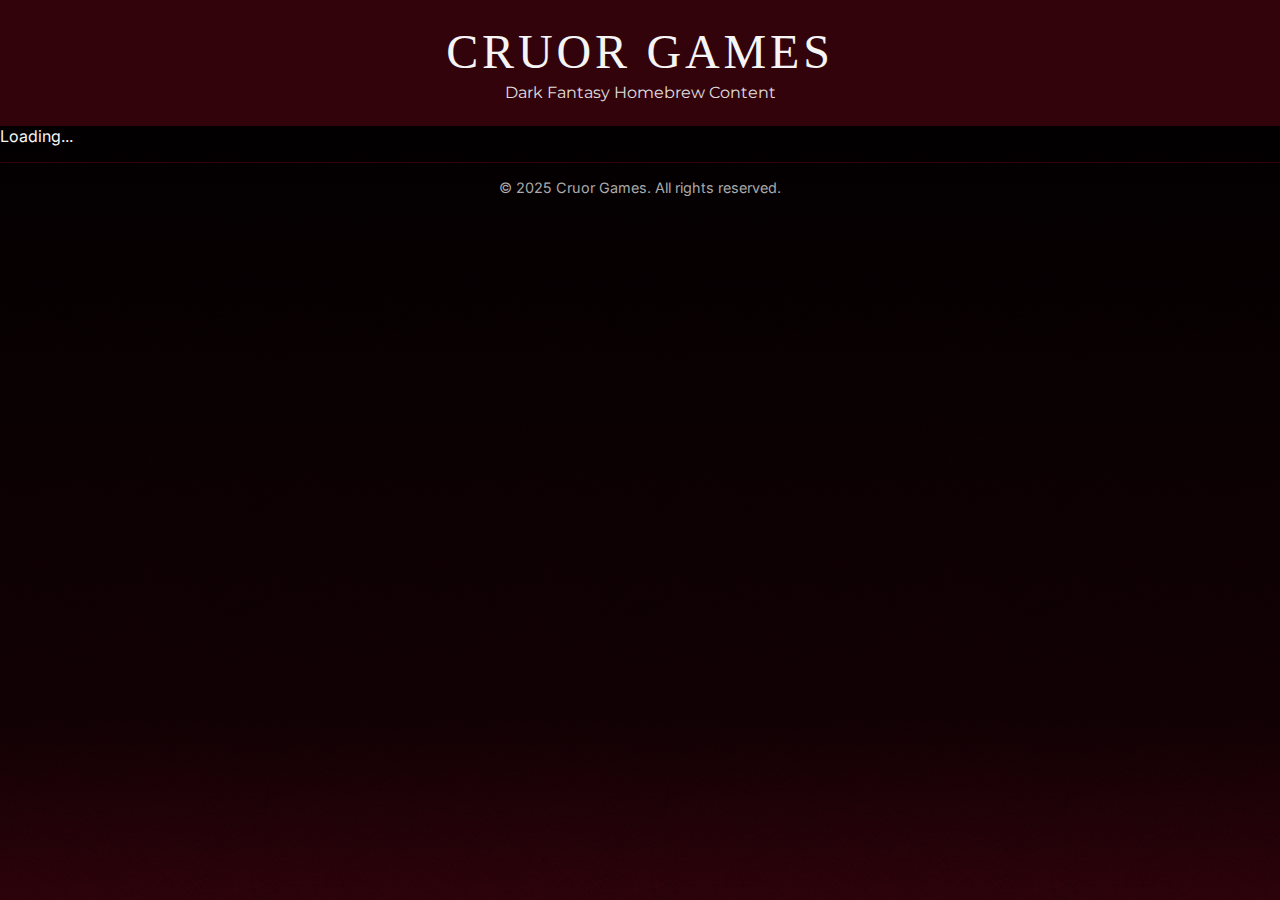
<file: content.html>
<!-- v1.0 2025-10-29T17:22:00Z -->
<!DOCTYPE html>
<html lang="en">
<head>
  <meta charset="UTF-8" />
  <meta name="viewport" content="width=device-width, initial-scale=1.0" />
  <title>Cruor Games Content</title>
  <link rel="stylesheet" href="css/style.css" />
  <link rel="stylesheet" href="css/content.css" />
</head>
<body>
  <header>
    <h1 class="logo-text">Cruor Games</h1>
    <p>Dark Fantasy Homebrew Content</p>
  </header>

  <main id="content-container" class="content-page">
    <p class="muted">Loading...</p>
  </main>

  <footer>© 2025 Cruor Games. All rights reserved.</footer>
  <script type="module" src="scripts/content.js"></script>
</body>
</html>
</file>
<file: css/style.css>
/* v1.3 2025-10-29T12:05:00Z */
@import url('https://fonts.googleapis.com/css2?family=Inter:wght@300;400;500;700&family=Montserrat:wght@400;600;700&display=swap');

@font-face {
  font-family: 'Cruor';
  src: url('/assets/fonts/cruor-regular.otf') format('opentype');
  font-weight: 400;
  font-style: normal;
  font-display: swap;
}

@font-face {
  font-family: 'Wolpe Pegasus Regular';
  src: url('/assets/fonts/wolpe-pegasus-regular.ttf') format('truetype');
  font-style: normal;
  font-display: swap;
}

@font-face {
  font-family: 'Wolpe Pegasus Bold';
  src: url('/assets/fonts/wolpe-pegasus-bold.ttf') format('truetype');
  font-style: bold;
  font-display: swap;
}

:root {
  /* Reds */
  --bordeaux: #33030C;
  --bordeaux-2: #660819;
  --red: #a30f2a;

  /* Whites */
  --white: #f5f5f5;
  --white-2: #e4e4e4;
  --white-3: #ccc;

  /* Blacks */
  --black: #000;
  --content: #0a0a0a;

  /* Grays */
  --gray: #888;
  --grey: #888;
  --dark-grey: #0a0a0a;

  /* Difficulties */
  --easy: #4b9e60;
  --normal: #afad49;
  --hard: #ac7243;
  --deadly: #b13d3d;

  /* Constant colors */
  --always-black: #000;
  --always-white: #f5f5f5;
  --always-gray: #888;

  /* Specific Colors Variants */
  --bordeaux-to-white: #33030C;

  /* RGBs */
  --bordeaux-rgb: 51, 3, 12;
  --bordeaux-2-rgb: 102, 8, 25;
  --red-rgb: 163, 15, 42;
  --black-rgb: 0, 0, 0;
  --white-rgb: 255, 255, 255;
  --content-rgb: 10, 10, 10;

  --bordeaux-to-white-rgb: 51, 3, 12;
}


html {
  scroll-behavior: smooth;
}
@media (max-width: 700px) {
  html {
    overflow-x: hidden;
  }
}

body {
  margin: 0;
  font-family: Inter, system-ui, -apple-system, Segoe UI, Roboto, Arial, sans-serif;
  color: var(--white);
  background: url("/assets/images/textures/black-paper.png") repeat, linear-gradient(to bottom, var(--black) 0%, #150105 80%, var(--bordeaux) 100%);
  background-blend-mode: soft-light;
  background-attachment: fixed;
  min-height: 100vh;
  overflow-x: hidden;
}

/* Tema leggibile per alta leggibilità */
body.accessible-theme {
  --black: #f5f5f5;
  --white: #0a0a0a;
  --white-2: #141414;
  --white-3: #222222;
  --gray: #8b8b8b;
  --grey: #8b8b8b;
  --bordeaux-to-white: #f5f5f5;
  --black-rgb: 245, 245, 245;
  --content-rgb: 245, 245, 245;
  --white-rgb: 10, 10, 10;
  --gray-rgb: 34, 34, 34;
  --grey-rgb: 34, 34, 34;
  --bordeaux-to-white-rgb: 245, 245, 245;
  background: var(--black);
  color: var(--white);
}

/* Header */
header {
  background: var(--bordeaux);
  text-align: center;
  padding: 1.5rem 0;
}

header h1.logo-text {
  font-family: 'Wolpe Pegasus Normal', serif;
  font-size: 3rem;
  letter-spacing: 0.08em;
  margin: 0 0 .25rem 0;
  color: var(--always-white);
  font-weight: 100;
  text-transform: uppercase;
}

header p {
  font-family: Montserrat, Inter, sans-serif;
  color: var(--always-white);
  margin: 0;
  opacity: .9;
}

header .back-btn {
  position: absolute;
  top: 1rem;
  left: 1rem;
  font-family: Montserrat, Inter, sans-serif;
  font-size: 0.9rem;
  text-decoration: none;
  color: var(--white);
  background: var(--bordeaux);
  border: 1px solid var(--bordeaux);
  padding: 0.4rem 0.8rem;
  border-radius: 4px;
  transition: background 0.2s ease, transform 0.1s ease;
}

header .back-btn:hover {
  background: #55061a;
}

header .back-btn:active {
  transform: scale(0.96);
}

/* Banner composto con overlay */
.banner {
  position: relative;
  background: url('assets/images/banners/banner.webp') center center / cover no-repeat;
  height: 500px;
  display: flex;
  align-items: center;
  justify-content: center;
  width: 100%;          /* blocca l’espansione oltre il viewport */
  max-width: 100vw;     /* previene overflow su mobile */
  box-sizing: border-box;
  overflow: hidden;     /* elimina sporgenze grafiche */
}

.banner::after {
  content: "";
  position: absolute;
  inset: 0;
  background: transparent;
}

.banner-overlay {
  position: relative;
  display: flex;
  flex-direction: column;
  align-items: center;
  z-index: 1;
}

.banner-logo {
  width: 200px;
  height: auto;
  margin-bottom: 2rem;
  z-index: 1;
}

.banner-text {
  width: 250px;
}

@media (min-width: 768px) {
  .banner-text {
    width: 650px;
  }
}

.banner-text-wrap {
  position: relative;
  display: flex;
  align-items: center;
  justify-content: center;
  padding: 0.3rem 1rem;
  /* il wrapper resta alla sua larghezza di contenuto */
  width: auto;
  max-width: 650px; /* o quello che usi già nel media query */
  margin: 0 auto;
  z-index: 0;
  isolation: isolate; /* assicura stacking corretto del :before */
}

.banner-text-wrap::before {
  content: "";
  position: absolute;
  left: 50%;
  top: 50%;
  transform: translate(-50%, -50%); /* centra rispetto allo schermo */
  /* fascia a tutta larghezza schermo, senza overflow mobile */
  width: 100svw;                  /* viewport “small” stabile su mobile */
  height: 100%;                   /* alta quanto il wrapper del testo */
  background: var(--bordeaux);
  z-index: -1;                    /* dietro al testo */
  pointer-events: none;
}

.banner-overlay { position: relative; }              /* stacking corretto */
.banner-text-wrap { isolation: isolate; }            /* il ::before resta sotto al testo */

.banner-text { display:block; max-width:100%; }      /* no overflow immagine */
picture { display:block; }                           /* niente spazi inline */


/* fallback per browser senza svw */
@supports not (width: 1svw) {
  .banner-text-wrap::before { width: 100vw; }
}

@media (min-width:768px){
  .banner-text-wrap { max-width:650px; margin:0 auto; }
}

/* Slider */
.slider {
  position: relative;
  width: 100%;
  max-width: 900px;
  margin: 2rem auto;
  overflow: hidden;
  border: 1px solid var(--bordeaux);
  border-radius: 6px;
  background: #111;
}

section.slider {
  padding: 0;
}

.slider-track {
  display: flex;
  transition: transform 0.8s ease;
  width: 100%;
  will-change: transform;
}

.slide {
  flex: 0 0 100%;             /* prende esattamente 100% del track */
  display: flex;
  align-items: stretch;
  box-sizing: border-box;
  margin: 0;
  padding: 0;
  border: 0;
}

.slide-image {
  flex: 0 0 40%;
  aspect-ratio: 4 / 5;
  overflow: hidden;
  border-right: 3px solid var(--bordeaux);
  background: #000;
  border-radius: 10px;
}

.slide-image img {
  width: 100%;
  height: 100%;
  object-fit: cover;
}

.slide-text {
  flex: 1;
  padding: 2rem;
  display: flex;
  flex-direction: column;
  justify-content: center;
  background: #111;
  color: var(--white);
}

.slide-text h4 {
  font-family: Montserrat, Inter, sans-serif;
  font-size: 1.6rem;
  margin: 0 0 0.5rem 0;
}

.slide-text h5 {
  font-family: Inter, sans-serif;
  font-weight: 400;
  color: #c7ab6d;
  margin: 0 0 1rem 0;
}

.slide-text p {
  line-height: 1.5;
  font-size: 0.95rem;
  opacity: 0.9;
}

/* Bottoni */
.slider-btn {
  position: absolute;
  top: 50%;
  transform: translateY(-50%);
  background: rgba(51, 3, 12, 0.8);
  border: none;
  color: var(--white);
  font-size: 1.5rem;
  padding: 0.5rem 1rem;
  cursor: pointer;
  z-index: 2;
  transition: background 0.3s;
}

.slider-btn:hover {
  background: rgba(51, 3, 12, 1);
}

.slider-btn.prev {
  left: 10px;
}

.slider-btn.next {
  right: 10px;
}

.slide-btn {
  display: inline-block;
  margin-top: 1.5rem;
  align-self: flex-start;
  padding: 0.6rem 1.4rem;
  background: var(--bordeaux);
  color: var(--white);
  text-decoration: none;
  font-family: Montserrat, Inter, sans-serif;
  font-weight: 600;
  letter-spacing: 0.5px;
  border-radius: 4px;
  border: 1px solid transparent;
  transition: background 0.3s, border-color 0.3s, transform 0.1s;
}

.slide-btn:hover {
  background: #55061a;
  border-color: var(--bordeaux);
}

.slide-btn:active {
  transform: scale(0.97);
}

/* Dots */
.slider-dots {
  position: absolute;
  bottom: 12px;
  left: 50%;
  transform: translateX(-50%);
  display: flex;
  gap: 8px;
  z-index: 3;
}

.slider-dot {
  width: 10px;
  height: 10px;
  border-radius: 50%;
  background: rgba(255, 255, 255, 0.4);
  border: 1px solid var(--bordeaux);
  cursor: pointer;
  transition: background 0.3s, transform 0.2s;
}

.slider-dot.active {
  background: var(--bordeaux);
  transform: scale(1.2);
}

/* Responsivo */
@media (max-width: 700px) {
  .slide {
    flex-direction: column;
    height: auto;
  }

  .slide-image {
    flex: none;
    width: 100%;
    aspect-ratio: 4 / 5;
    border-right: none;
    border-bottom: 1px solid var(--bordeaux);
  }

  .slide-text {
    padding: 1.2rem;
  }
}

/* Sezioni */
section {
  padding: .5rem 0;
  width: 100%;
  margin: 0 auto;
}

h3 {
  font-family: "Wolpe Pegasus Bold", "Montserrat", sans-serif;
  border-bottom: 2px solid var(--bordeaux);
  padding-bottom: .3rem;
  margin-bottom: 1rem;
  letter-spacing: .5px;
}

.col-center {
  max-width: 900px;
  margin: 0 auto;
}

.about p {
  line-height: 1.6;
}

section.about {
  background: rgba(51, 3, 12, 0.3);
  margin-top: 5rem;
  width: 90%;
}

/* Auth */
.auth {
  background: #111;
  border: 1px solid var(--bordeaux);
  border-radius: 6px;
  padding: 2rem;
  text-align: center;
}

.auth button {
  background: var(--bordeaux);
  color: var(--white);
  border: 0;
  padding: .8rem 1.5rem;
  cursor: pointer;
  font: inherit;
  font-weight: 600;
  margin-top: 1rem;
  transition: transform .08s ease, opacity .2s ease;
}

.auth button:hover {
  opacity: .9;
}

.auth button:active {
  transform: scale(.98);
}

/* Tooltips */
#tooltip {
  position: absolute;
  display: none;
  opacity: 0;
  pointer-events: none;
  background: #111;
  border: 1px solid var(--white);
  color: var(--white);
  font-size: 0.8rem;
  font-family: "Inter", sans-serif;
  padding: 0.5rem 0.8rem;
  border-radius: 6px;
  box-shadow: 0 0 10px rgba(160, 34, 34, 0.4);
  max-width: 240px;
  z-index: 9999;
  transition: opacity 0.15s ease;
}

#tooltip p {
  margin-top: .5rem;
  text-transform: none;
}

#tooltip strong {
  color: var(--gold);
  font-weight: 600;
}

.filter-icon:hover+#tooltip {
  margin-top: -8px;
}

/* Differenziazione visiva */
#tooltip.tag { border-color: #c9c9c9; }
#tooltip.spell { border-color: #c9c9c9; }
#tooltip.item { border-color: #c9c9c9; }
#tooltip.rule { border-color: #c9c9c9; }

/* === ARCHIVES PORTAL (final responsive + visual parity) === */
.archives-portal {
  --portal-size: min(92vw, 400px);
  --base-scale: 1.125;      /* ring-base leggermente più grande */
  --ring-scale: 0.75;       /* diametro dell'anello icone */
  --ring-size: calc(var(--portal-size) * var(--ring-scale));
  --ring-radius: calc(var(--portal-size) * 0.5 * 0.95); /* distanza reale dal centro */
  --icon-size: 80px;
  --pulse-duration: 6s;

  position: relative;
  width: var(--portal-size);
  height: var(--portal-size);
  margin: 4rem auto;
  display: flex;
  justify-content: center;
  align-items: center;
  overflow: hidden;
}

/* === ANELLO STATICO === */
.ring-base {
  position: absolute;
  top: 50%;
  left: 50%;
  width: calc(var(--portal-size) * var(--base-scale));
  height: calc(var(--portal-size) * var(--base-scale));
  transform: translate(-50%, -50%) scale(1);
  transform-origin: center center;
  background:
    radial-gradient(circle at 50% 50%, rgba(255,180,180,.12) 0%, transparent 70%),
    url('/assets/images/portal/portal-2.webp') center/contain no-repeat;
  mix-blend-mode: overlay;
  z-index: 1;
  pointer-events: none;
  filter: drop-shadow(0 0 25px rgba(255,180,180,.15)) brightness(1);
  animation: pulse-base 10s ease-in-out infinite;
}

/* === ANELLO ORBITANTE === */
.ring-orbit {
  position: absolute;
  top: 50%;
  left: 50%;
  width: var(--portal-size);
  height: var(--portal-size);
  transform: translate(-50%, -50%);
  border-radius: 50%;
  border: 2px solid rgba(255,190,190,.08);
  box-shadow:
    0 0 20px rgba(255,180,180,.15),
    inset 0 0 25px rgba(255,180,180,.08);
  animation: spin 120s linear infinite;
  mix-blend-mode: screen;
  z-index: 2;
  opacity: .25;
  pointer-events: none;
}

/* === ICONE ORBITANTI === */
.ring {
  position: absolute;
  top: 50%;
  left: 50%;
  width: var(--ring-size);
  height: var(--ring-size);
  transform: translate(-50%, -50%);
  border-radius: 50%;
  animation: spin 120s linear infinite;
  --start-angle: 0deg;
  z-index: 3;
}

.slot {
  position: absolute;
  top: 50%;
  left: 50%;
  width: 0;
  height: 0;
  transform-origin: 0 0;
  transform: rotate(var(--angle)) translateY(calc(-1 * var(--ring-radius)));
  filter: drop-shadow(0 0 10px black);
}

/* === CONTRO-ROT. === */
.icon-rotor {
  display: inline-block;
  transform: rotate(calc(-1 * var(--angle)));
  animation: counterspin 120s linear infinite;
}

/* === ICONE === */
.icon {
  --shadow-blur: 4px;
  --shadow-color: rgba(255,255,255,.15);
  width: var(--icon-size);
  height: var(--icon-size);
  object-fit: contain;
  display: block;
  opacity: 0.4;
  filter: brightness(.9) drop-shadow(0 0 var(--shadow-blur) var(--shadow-color));
  animation:
    pulse-icon var(--pulse-duration, 5s) ease-in-out infinite;
  animation-delay: var(--pulse-delay, 0s);
  will-change: filter, opacity, transform;
}

/* === PULSANTE CENTRALE === */
.portal-core {
  position: relative;
  z-index: 5;
  display: flex;
  justify-content: center;
  align-items: center;
  width: calc(var(--portal-size) * 0.45);
  height: calc(var(--portal-size) * 0.45);
  border-radius: 50%;
  background: radial-gradient(circle at 50% 50%, #33030C 0%, #120205 85%);
  border: 2px solid #5b1720;
  color: #fff;
  text-decoration: none;
  text-align: center;
  box-shadow: 0 0 25px rgba(255,190,190,.15);
  transition: all .4s ease;
}

.portal-core:hover {
  transform: scale(1.05);
  border-color: #e0b0b0;
  box-shadow: 0 0 25px rgba(255,190,190,.35),
              0 0 80px rgba(255,200,200,.15) inset;
}

/* === TESTO === */
.sigil {
  font-family: "IM Fell English", serif;
  font-size: 1.2rem;
  line-height: 1.4;
  letter-spacing: .05em;
  text-transform: uppercase;
  text-shadow: 0 0 8px rgba(255,200,200,.35);
}

/* === ANIMAZIONI === */
@keyframes spin {
  from { transform: translate(-50%, -50%) rotate(0deg); }
  to   { transform: translate(-50%, -50%) rotate(360deg); }
}

@keyframes counterspin {
  from { transform: rotate(calc(-1 * var(--angle))) rotate(0deg); }
  to   { transform: rotate(calc(-1 * var(--angle))) rotate(-360deg); }
}

/* base “respiro” con glow */
@keyframes pulse-base {
  0%,100% {
    opacity: 0.8;
    transform: translate(-50%, -50%) scale(0.6);
    filter: drop-shadow(0 0 20px rgba(255,180,180,.15));
  }
  50% {
    opacity: 1;
    transform: translate(-50%, -50%) scale(1);
    filter: drop-shadow(0 0 60px rgba(255,180,180,.4));
  }
}

/* icone “respiro” e bagliore */
@keyframes pulse-icon {
  0%,100% { opacity: 0.4; transform: scale(1); }
  50%     { opacity: 1;   transform: scale(1.1); }
}

@keyframes shadowPulse {
  0%,100% { --shadow-blur: 4px;  --shadow-color: rgba(255,255,255,.15); }
  50%     { --shadow-blur: 12px; --shadow-color: rgba(255,180,180,.45); }
}

/* === MOBILE === */
@media (max-width: 700px) {
  .archives-portal {
    --icon-size: 60px;
    --ring-radius: calc(var(--portal-size) * 0.5 * 0.9);
  }
}

.inline-icon {
  width: 1em;
  height: 1em;
  vertical-align: middle;
  margin-right: 0.25em;
}

/* Footer */
footer {
  text-align: center;
  font-size: .9rem;
  color: #aaa;
  padding: 1rem;
  border-top: 1px solid var(--bordeaux);
}

/* Page Transition */
#page-transition {
  position: fixed;
  inset: 0;
  background: var(--black, #000);
  z-index: 9999;
  pointer-events: none;
  opacity: 0;
  transition: opacity 0.5s ease;
}

/* fade-in all’apertura */
#page-transition.visible {
  opacity: 1;
}
</file>
<file: css/content.css>
/* v1.0 2025-10-29T23:40:00Z */
@font-face {
  font-family: 'Wolpe Pegasus Regular';
  src: url('/assets/fonts/wolpe-pegasus-regular.ttf') format('truetype');
  font-style: normal;
  font-display: swap;
}

@font-face {
  font-family: 'Wolpe Pegasus Bold';
  src: url('/assets/fonts/wolpe-pegasus-bold.ttf') format('truetype');
  font-style: bold;
  font-display: swap;
}
/* ========== LAYOUT BASE ========== */
body.content-page {
  background: linear-gradient(to bottom, var(--pure-black) 0%, var(--bordeaux) 100%);
  color: var(--white);
  font-family: "Inter", system-ui, sans-serif;
  line-height: 1.6;
}

p {
    margin-block-start: 0em;
}

.has-tooltip[data-tooltip-type="Rule"] {
  cursor: help;
  text-decoration: underline;
}
.has-tooltip[data-tooltip-type="Spell"] {
  cursor: help;
  text-decoration: underline;
  font-style: italic;
}

.content-article {
    position: relative; /* necessario per il pseudo-elemento */
    max-width: 1200px;
    margin: 3rem auto;
    padding: 2rem;
    background: rgba(var(--content-rgb), 0.75);
    border-radius: 15px;
    box-shadow: 0 0 40px rgba(51, 3, 12, 0.4);
    font-weight: 100;
    line-height: 1.6;
    z-index: 0; /* contenuto sopra pseudo-elemento */
}

/* pseudo-elemento per il bordo overlay */
.content-article::before {
    content: "";
    position: absolute;
    top: -2px; left: -2px; right: -2px; bottom: -2px; /* spessore del bordo */
    border: 2px solid rgba(var(--white-rgb), 0.3);
    border-radius: 17px; /* leggermente più grande del box */
    mix-blend-mode: overlay; /* applicato solo a questo layer */
    pointer-events: none;
    z-index: -1; /* sotto il contenuto */
}

.content-article section {
  width: unset;
  margin-bottom: 50px;
}

/* ========== HEADINGS ========== */
.content-article h2,
.content-article h3,
.content-article h4 {
  color: var(--white);
  margin-top: 1.5rem;
  margin-bottom: 0.6rem;
  letter-spacing: 0.04em;
}

.content-article p {
  color: var(--white-2);
}

.content-article h2 {
  font-family: "Wolpe Pegasus Bold", sans-serif;
  font-size: 2.5rem;
  background-blend-mode: overlay;
  margin: 0 0 1.5rem 1rem;
  border-bottom: 2px solid var(--white);
}

.content-article h3 {
  font-family: Inter, sans-serif;
  font-size: 1.5rem;
}

.content-article h4 {
  text-transform: uppercase;
}

.content-article b {
  font-weight: 600;
}

.intro {
  color: var(--gray);
  font-style: italic;
  margin-bottom: 1.5rem;
}

.article-header {
  display: flex;
  align-items: stretch;
  gap: 2rem;
  max-width: 1200px;
  margin: 0 auto 1rem;
}

@media (min-width: 1500px) {
  .collapse-wrapper {
    column-count: 2;
    column-gap: 40px; /* regolabile */
  }
  .collapse-wrapper.single-column {
    column-count: 1;
  }
}

/* proporzioni 1/3 immagine, 2/3 testo */
.article-header.image { flex: 1; }
.article-header.text  { flex: 2; }

/* contenitore immagine con rapporto fisso 4:5 */
.article-header.image {
  position: relative;
  aspect-ratio: 4 / 5;      /* mantiene il rapporto */
  overflow: hidden;
  border-radius: 6px;
  overflow: visible;
}

.article-header.image img {
  position: absolute;
  inset: 0;
  width: 100%;
  object-fit: cover;
}

/* testo */
.article-header.text {
  display: flex;
  flex-direction: column;
  gap: 0;
}

.article-header.text h1 {
  font-family: "Wolpe Pegasus Bold", sans-serif;
  font-size: 3rem;
  margin-bottom: 0.5rem;
  margin-top: 0;
}

.article-header.text h2 {
  font-family: "Wolpe Pegasus Bold", sans-serif;
  font-size: 2rem;
  margin-bottom: 0.5rem;
  margin-top: 0;
}

.article-header.text h3 {
  font-family: "Wolpe Pegasus Bold", sans-serif;
  font-size: 2rem;
  margin-bottom: 0.5rem;
  margin-top: 0;
}

.article-header.text p.intro {
  color: #ccc;
  font-style: italic;
  margin-bottom: 1.5rem;
}

/* Responsivo */
@media (max-width: 800px) {
  .article-header {
    flex-direction: column;
  }

  .article-header.image {
    aspect-ratio: 4 / 5;
    width: 100%;
    max-width: 500px;
    margin: 0 auto;
  }

  .article-header.text {
    flex: unset;
    text-align: center;
  }

  .content-article h2,
  .content-article h3 {
    text-align: center;
  }
}

/* ========== PLOT TABLE ========== */
.header-table {
  width: 100%;
  border-collapse: collapse;
  margin-bottom: 1rem;
  font-size: 0.95rem;
}

.header-table th {
  background: var(--bordeaux);
  color: var(--always-white);
  font-weight: 600;
  text-align: left;
  padding: 0.5rem 0.7rem;
  border: 1px solid #1a0105;
}

.header-table td {
  padding: 0.5rem 0.7rem;
  border: 1px solid var(--bordeaux);
  background: rgba(255,255,255,0.03);
}

.header-table td:first-child {
  border-top-right-radius: 10px;
}
.header-table td:last-child {
  border-bottom-right-radius: 10px;
}

/* ========== IMAGES ========== */
.content-hero {
  display: block;
  width: 100%;
  border: 1px solid var(--bordeaux);
  border-radius: 4px;
  margin-bottom: 1.2rem;
  aspect-ratio: 4 / 5;
}

/* ========== TAGS & META ========== */
.tags {
  margin-top: 2rem;
}
.tag {
  display: inline-block;
  background: var(--bordeaux);
  color: var(--always-white);
  border-radius: 2px;
  padding: 0.2rem 0.5rem;
  margin-right: 0.4rem;
  font-size: 0.8rem;
  text-transform: uppercase;
  letter-spacing: 0.05em;
}

.meta {
  margin-top: 1rem;
  font-size: 0.85rem;
  color: var(--gray);
  text-align: right;
}

/* === SPY SCROLL NAVIGATION === */
.spy-nav {
  position: fixed;
  top: 50%;
  left: 4rem;
  transform: translateY(-50%);
  display: flex;
  align-items: center;
  z-index: 100;
  pointer-events: none;
}

.spy-line {
  position: absolute;
  left: -15px;
  width: 2px;
  height: 320px;
  background: linear-gradient(to bottom,
    rgba(255,255,255,0.05),
    rgba(91,23,32,0.25),
    rgba(255,255,255,0.05));
  border-radius: 2px;
}

.spy-list {
  list-style: none;
  margin: 0;
  padding: 0;
  display: flex;
  flex-direction: column;
  gap: .6rem;
  pointer-events: auto;
}

.spy-list li {
  display: flex;
  align-items: center;
  gap: .6rem;
}

.spy-list a {
  width: 12px;
  height: 12px;
  background: rgba(255,255,255,0.15);
  border: 1px solid rgba(255,255,255,0.25);
  transform: rotate(45deg);       /* gira il quadrato per ottenere un rombo */
  transition: all .25s ease;
}

.spy-list span {
  font-size: .8rem;
  color: var(--white-2);
  white-space: nowrap;
  letter-spacing: .02em;
  text-shadow: 0 0 4px rgba(0,0,0,0.6);
}

.spy-list a.active {
  background: #5b1720;
  border-color: #5b1720;
  box-shadow: 0 0 6px rgba(91,23,32,0.8);
}

.spy-list li.h2 { /* per h2 */
  margin-left: 0;
}
.spy-list li.h3 { /* per h3 */
  margin-left: 1.2rem;
  font-size: .75rem;
  color: #bbb;
}

.scroll-spy-h2,
.scroll-spy-h3 {
  scroll-margin-top: 5vh;
}
/* === Mobile e tablet === */
@media (max-width: 1801px) {
  /* dimensione dello "slot" per ogni punto (puoi regolarla) */
  .spy-nav { --spy-slot: 84px; }

  .spy-nav {
    position: fixed;
    bottom: 0;
    left: 0; right: 0;
    top: auto;
    transform: none;
    background: rgba(10, 5, 5, 0.9);
    padding: .5rem 1rem;
    border-top: 1px solid rgba(255,255,255,0.1);
    z-index: 100;
  }

  .spy-line { display: none; }

  /* track scrollabile orizzontalmente */
  .spy-list {
    display: flex;
    flex-direction: row;
    align-items: flex-start;
    gap: 0;                       /* nessuna influenza delle label sulla distanza */
    overflow-x: auto;
    overflow-y: hidden;
    -webkit-overflow-scrolling: touch;
    overscroll-behavior-x: contain;
    scroll-snap-type: x mandatory;/* comodo per lo swipe */
    width: 100%;
    padding: .25rem 0;
    scrollbar-width: thin;
  }

  /* ogni punto occupa sempre lo stesso spazio orizzontale */
  .spy-list li {
    flex: 0 0 var(--spy-slot);    /* larghezza fissa per slot */
    width: var(--spy-slot);
    min-width: var(--spy-slot);
    scroll-snap-align: center;
    display: flex;
    flex-direction: column;
    align-items: center;
  }

  /* rombo */
  .spy-list a {
    width: 12px;
    height: 12px;
    transform: rotate(45deg);
  }

  /* label sotto il rombo */
  .spy-list span {
    display: block;
    font-size: .7rem;
    margin-top: .35rem;
    text-align: center;
    line-height: 1.1;
    /* facoltativo: limita altezza per non "alzare" la barra */
    max-height: 2.2rem;           /* ~2 righe */
    overflow: hidden;
  }
}

/* Sidebar opener */
#sidebarOpener {
  position: fixed;
  top: 50%;
  right: 0;
  transform: translateY(-50%);
  background: #111;
  color: #ddd;
  border: 1px solid #550d0d;
  padding: 0.4rem 0.6rem;
  z-index: 1000;
  border-radius: 6px 0 0 6px;
  cursor: pointer;
}

/* Sidebar base */
#sidebar {
  position: fixed;
  top: 50%;
  right: -200px;         /* nascosta */
  transform: translateY(-50%);
  width: 200px;
  transition: right 0.25s ease;
  background: #111;
  border-left: 1px solid #550d0d;
  padding: 0.5rem;
  display: flex;
  flex-direction: column;
  gap: 0.5rem;
  z-index: 999;
  border-radius: 6px 0 0 6px;
}

#sidebar.open {
  right: 0;              /* mostra */
}

/* Button style */
.tool-btn {
  background: #222;
  color: #ddd;
  border: 1px solid #333;
  padding: 0.4rem 0.6rem;
  cursor: pointer;
  font-size: 0.85rem;
  border-radius: 4px;
}
.tool-btn.active {
  background: #550d0d;
  color: #fff;
}

/* Highlight styles (as before) */
.highlighted-word {
  align-items: center;
  gap: 4px;
}
.keyword-icon {
  width: 1em;
  height: 1em;
}

/* Sidebar tools */
.tool-group {
  display: flex;
  flex-direction: column;
  gap: 0.3rem;
  color: #ccc;
  font-size: 0.8rem;
}

#sidebar input[type="range"] {
  width: 100%;
  accent-color: var(--bordeaux);
}

/* Notes Drawer */
#notesDrawer {
  display: none;
  flex-direction: column;
  gap: 0.3rem;
  margin-top: 0.5rem;
  background: #111;
  border: 1px solid #550d0d;
  border-radius: 6px;
  padding: 0.5rem;
}

#notesDrawer.active {
  display: flex;
}

#notesArea {
  width: 180px;
  height: 120px;
  background: #000;
  color: #eee;
  border: 1px solid var(--bordeaux);
  border-radius: 4px;
  resize: vertical;
  padding: 0.4rem;
  font-family: Inter, sans-serif;
  font-size: 0.85rem;
}

.tool-btn.small {
  font-size: 0.75rem;
  padding: 0.3rem;
}

/* Collapsibles */
section.collapsible > h2 {
  position: relative;
  cursor: pointer;
  padding-right: 2rem; /* spazio per l'icona */
}

section.collapsible > h2::after {
  font-family: "Font Awesome 6 Free";
  font-weight: 900;
  content: "\f067"; /* plus */
  position: absolute;
  right: 1rem;
  top: 50%;
  transform: translateY(-50%);
  font-size: 1.1rem;
  transition: transform 0.2s ease, color 0.2s ease;
  color: var(--gray);
}

section.collapsible:not(.collapsed) > h2::after {
  content: "\f068"; /* minus */
  color: var(--gray);
}

.collapse-wrapper {
  transition: max-height 0.4s ease, opacity 0.3s ease;
  max-height: none;
  opacity: 1;
  padding: 0 1rem;
}

section.collapsible.collapsed > .collapse-wrapper {
  max-height: 0;
  opacity: 0;
  overflow: hidden;
}
</file>
